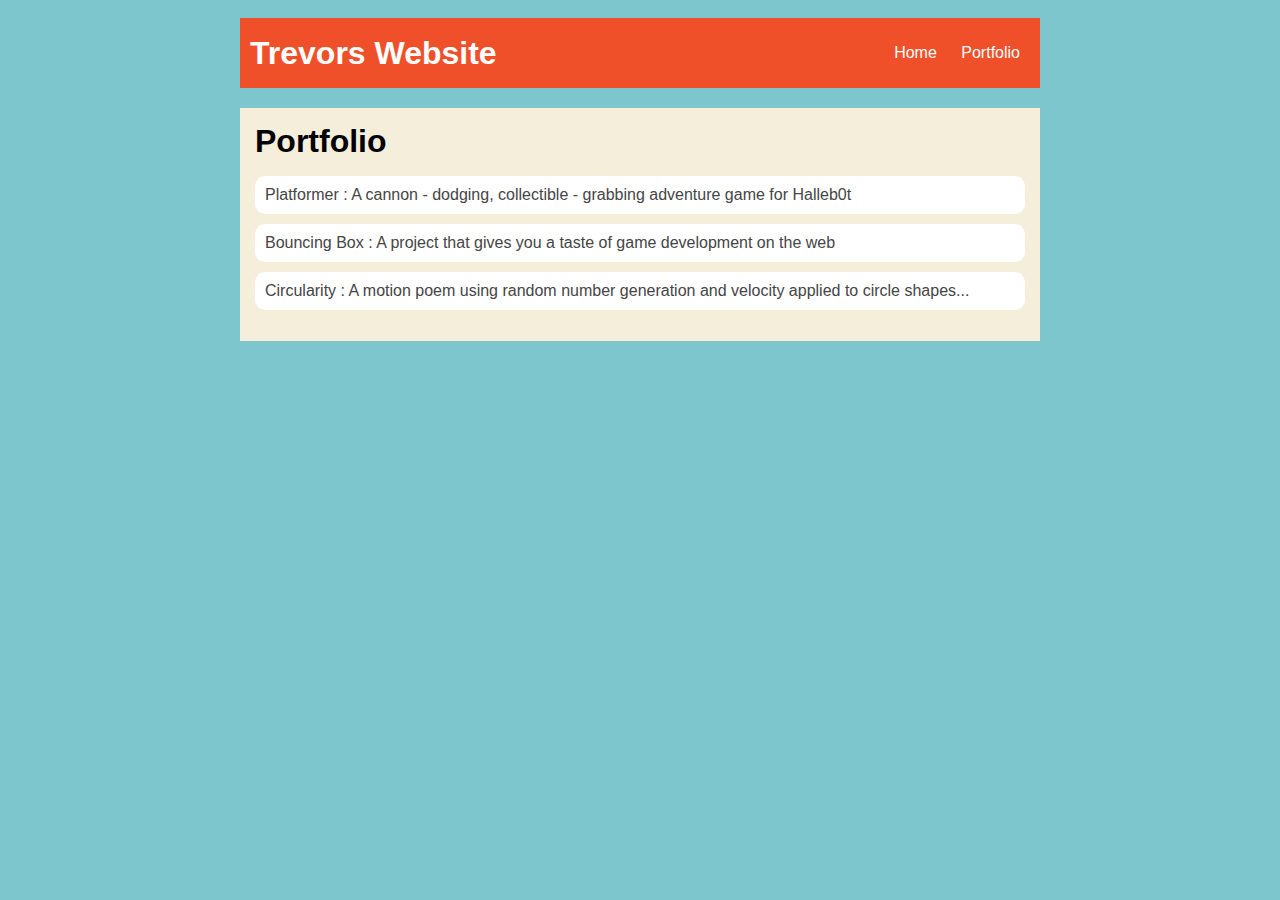
<file: portfolio.html>
<!DOCTYPE html>
<html>
  <head>
    <title>Lamar's Creative Thinking</title>
    <link rel="stylesheet" href="style.css" />
  </head>

  <body>
    <div id="all-contents">
      <nav>
        <h1>Trevors Website</h1>
        <ul id="nav-ul">
          <li class="nav-li">
            <a href="index.html"> Home </a>
          </li>
          <li class="nav-li">
            <a href="portfolio.html">Portfolio</a>
          </li>
        </ul>
      </nav>
      <main>
        <div class="content">
          <h1>Portfolio</h1>
          <ul id="portfolio">
            <li>
              <a href="projects/platformer/"
                >Platformer : A cannon - dodging, collectible - grabbing
                adventure game for Halleb0t</a
              >
            </li>
            <li>
              <a href="projects/bouncing-box/"
                >Bouncing Box : A project that gives you a taste of game
                development on the web</a
              >
            </li>
            <li>
              <a href="projects/circularity/"
                >Circularity : A motion poem using random number generation and
                velocity applied to circle shapes...</a
              >
            </li>
          </ul>
        </div>
      </main>
    </div>
  </body>
</html>
</file>
<file: style.css>
body {
  background: rgb(125, 198, 205);
  color: rgb(45, 45, 45);
  padding: 10px;
  font-family: arial;
}
#all-contents {
  max-width: 800px;
  margin: auto;
}

/* navigation menu */
nav {
  background: rgb(239, 80, 41);
  margin: 0 auto;
  margin-bottom: 20px;
  display: flex;
  padding: 10px;
}
h1 {
  display: flex;
  align-items: center;
  color: white;
  flex: 1;
  margin: 0;
}
#nav-ul {
  list-style-image: none;
}
.nav-li {
  display: inline-block;
  padding: 0 10px;
}
a {
  text-decoration: none;
  color: #fff;
}

/* main container area beneath menu */
main {
  background: rgb(245, 238, 219);
  display: flex;
}
.sidebar {
  margin-right: 25px;
  padding: 10px;
}
.sidebar-img {
  width: 200px;
}
.content {
  flex: 1;
  padding: 15px;
}

/* portfolio styles */
#interests {
  border: 4px silver ridge;
  padding: 8px;
}
h2, h3 {
  margin: 0px;
}
/* portfolio styles */
.content h1 {
  color: black;
}

#portfolio {
  list-style-type: none;
  padding-left: 0;
}

#portfolio li {
  background: #fff;
  padding: 10px;
  border-radius: 10px;
  margin-bottom: 10px;
}

#portfolio li:hover {
  background: #eee;
}

#portfolio a {
  text-decoration: none;
  color: #454545;
}
/* responsive web design */
@media screen and (min-width: 120px) and (max-width: 1080px) {
  main {
    height: 100ch;
    zoom: 1.5;
    display: grid;
  }

  h1 {
    font-size: 44px;
  }

  h2 {
    font-size: 42px;
  }

  h3 {
    font-size: 36px;
  }

  #all-contents {
    height: 100ch;
    margin: none;
  }

  a {
    font-size: 42px;
  }

  .sidebar {
    margin-right: 0px;
    justify-content: center;
    align-items: center;
  }

  .sidebar-img {
    width: 100%;
  }

  p,
  li {
    font-size: 24px;
  }

  .content {
    align-content: center;
    justify-content: center;
  }
}
</file>
